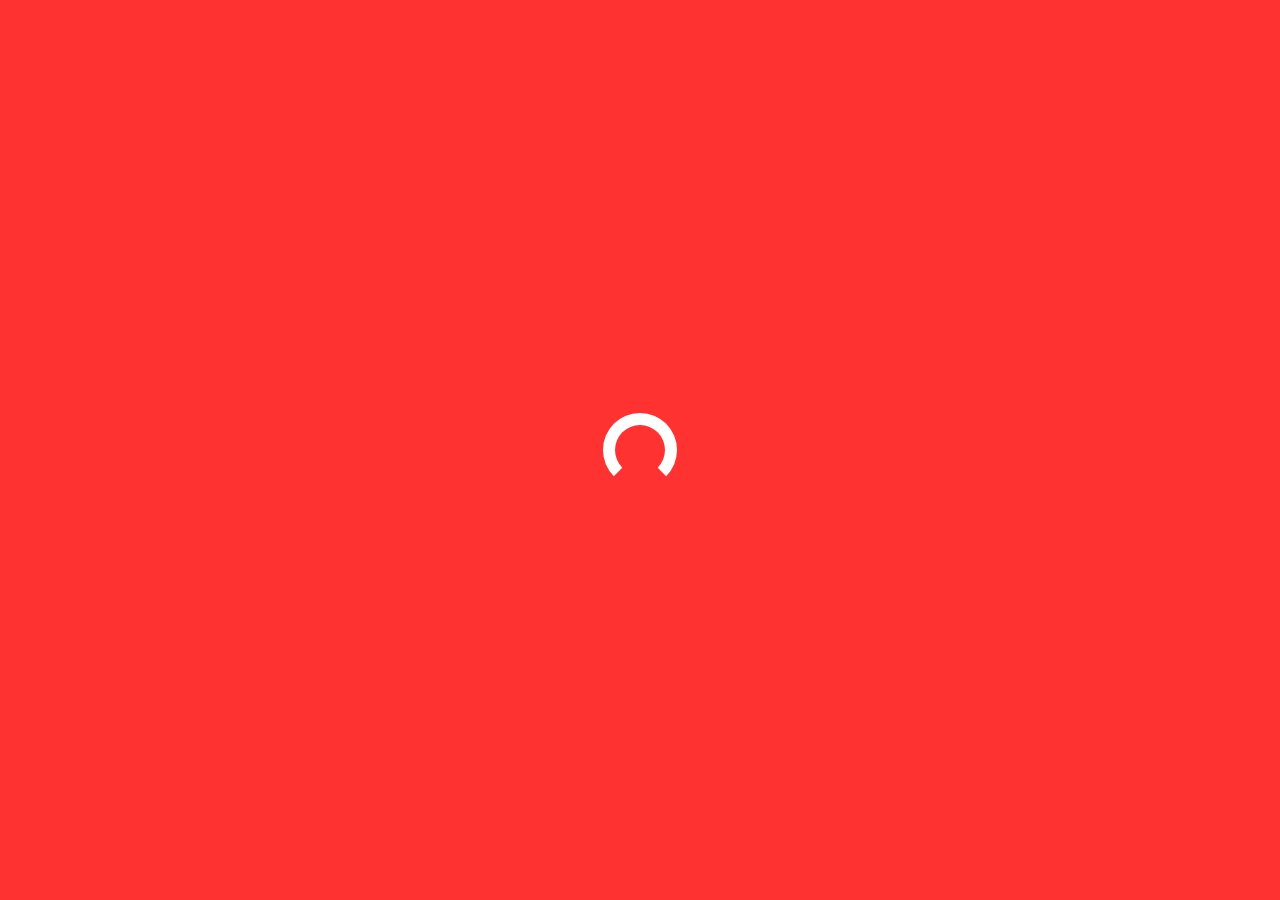
<file: index.html>
<!DOCTYPE html>
<html lang="en">
<head>
    <!-- Global site tag (gtag.js) - Google Analytics -->
<script async src="https://www.googletagmanager.com/gtag/js?id=UA-168139987-1"></script>
<script>
  window.dataLayer = window.dataLayer || [];
  function gtag(){dataLayer.push(arguments);}
  gtag('js', new Date());

  gtag('config', 'UA-168139987-1');
</script>

    <meta charset="UTF-8">
    <meta name="viewport" content="width=device-width, initial-scale=1.0">
    <meta http-equiv="X-UA-Compatible" content="ie=edge">
    <title>Portfolio | Kalash Jindal</title>
    <link rel="stylesheet" href="https://cdnjs.cloudflare.com/ajax/libs/animate.css/3.7.0/animate.min.css">
    <link href="https://fonts.googleapis.com/css?family=Comfortaa:700" rel="stylesheet">
    <script src="https://code.jquery.com/jquery-3.3.1.min.js" integrity="sha256-FgpCb/KJQlLNfOu91ta32o/NMZxltwRo8QtmkMRdAu8=" crossorigin="anonymous"></script>
    <link rel="stylesheet" href="https://use.fontawesome.com/releases/v5.7.1/css/all.css" integrity="sha384-fnmOCqbTlWIlj8LyTjo7mOUStjsKC4pOpQbqyi7RrhN7udi9RwhKkMHpvLbHG9Sr" crossorigin="anonymous">
    <link rel="stylesheet" href="index.css">
</head>
<body>
    <div id="loading">
        <div id="spinner"></div>
    </div>

    <div id="particles-js"></div>

    <div id="box">
        <div class="box1 onlywide animated bounceOutLeft" style="animation-delay:1.7s;"></div>
        <div class="box2 onlywide animated bounceOutLeft" style="animation-delay:1.8s;"></div>
        <div class="box2 onlywide animated bounceOutLeft" style="animation-delay:1.9s;"></div>
        <div class="box2 animated bounceOutRight" style="animation-delay:1.9s;"></div>
        <div class="box2 onlywide animated bounceOutRight" style="animation-delay:1.8s;"></div>
        <div class="box2 onlywide animated bounceOutRight" style="animation-delay:1.7s;"></div>
    </div>

    <a id="about" onclick="showabout()" class="animated fadeIn" style="animation-delay:2.2s;">About</a>
    <a id="work" onclick="showwork()" class="animated fadeIn" style="animation-delay:2.2s;">Work</a>
    <a id="contact" onclick="showcontact()" class="animated fadeIn" style="animation-delay:2.2s;">Contact</a>
    <div id="middle" class="animated slideInDown" style="animation-delay:2.0s;">
        <h2>Radheyyy Radheyyy</h2>
        <h1>Kalash Jindal</h1>
        <h2> Indian </h2>
        <h2>Data Science Enthusiast / Programmer / Blogger </h2>
        <h2>Backend Developer</h2>
        <div id="menu">
            <a onclick="showabout()">About Me</a>
            <a onclick="showwork()">Work</a>

            <a onclick="showcontact()">Contact</a>
        </div>
        <table>
                <tr>
                    <td class="animated zoomIn" style="animation-delay:2.2s;"><a class="social" href="https://www.linkedin.com/in/kalashj16/" target="_blank"><i class="fab fa-linkedin"></i></a></td>
                    <td class="animated zoomIn" style="animation-delay:2.2s;"><a class="social" href="https://github.com/erickeagle" target="_blank"><i class="fab fa-github"></i></a></td>
                    <td class="animated zoomIn" style="animation-delay:2.2s;"><a class="social" href="https://www.youtube.com/channel/UC2npqxAmeQzWp5ZWQneQOJw" target="_blank"><i class="fab fa-youtube"></i></a></td>
                    <td class="animated zoomIn" style="animation-delay:2.6s;"><a class="social" href="https://www.kaggle.com/kalashj16" target="_blank"><i class="fab fa-kaggle"></i></a></td>
                    <td class="animated zoomIn" style="animation-delay:2.2s;"><a class="social" href="https://medium.com/@jindalkalash298" target="_blank"><i class="fab fa-medium"></i></a></td>
                    <td class="animated zoomIn" style="animation-delay:2.2s;"><a class="social" href="https://www.facebook.com/kalashj16" target="_blank"><i class="fab fa-facebook"></i></a></td>
                    <td class="animated zoomIn" style="animation-delay:2.4s;"><a class="social" href="https://twitter.com/erickeagle8" target="_blank"><i class="fab fa-twitter"></i></a></td>
                    <td class="animated zoomIn" style="animation-delay:2.6s;"><a class="social" href="https://instagram.com/tech.boomerang?igshid=19merspx2wuuj" target="_blank"><i class="fab fa-instagram"></i></a></td>



                </tr>
        </table>

        <div>
        <div class="elfsight-app-802911c5-f1b7-4da9-a44d-4a3c03aaa2fa"></div>
        <script src="https://apps.elfsight.com/p/platform.js" defer></script>
        </div>

    </div>

    

    <div id="work_container" class="container">
        <div onclick="closework()"><i class="fas fa-angle-right"></i></div>
        <h1>Experience</h1>
        
        <section>
            <ul>

            <li><h2>Data Science Intern At BeingDatum</h2></li>
                <p>Duration : 6 Months</p> 
            <p>
                In this Internship, I have worked on building Data Science applications, including setting up of databases, use of Python and Flask frameworks to build application designs, codebase, build appropriate unit tests, integration tests and deployment scripts including advanced machine learning full-stack development and integration of code in the web applications. Along with that, I had also written some blogs related to Data Science and machine learning which is published on the BeingDatum portal. I have worked on various use cases like HR Analytics, Cat- Dog classification and achieving 87% validation accuracy, Rock Paper Scissor, reading the documentation and implementing it on datasets, scraping of data using selenium, also worked on design the UI for the intern page for the BeingDatum portal using Flask Api where each intern use cases demo are present. 
            </p>
            <li><h2>Data Analtyics Intern At The Shaadi Times</h2></li>
               <p>Duration : 1 Months</p>
            <p>
               In this internship, I have worked as a data analyst for analyzing the COVID data present on different website and it impacts on the Overhauling of Education System and Learning habits [Use of Online learning via Zoom, Hangout, and other apps].
            </p>
        </ul>
    </section>
    
        <h1>Projects</h1>
        <ul>
        <section>
            
            <li><h2>Optimizing the time of the String Matching on Large Dataset</h2></li>
            <p>
                It's very difficult to deal with the large dataset for match the string with the traditional libraries like Fuzzy Wuzzy, ftfy,Levenshtein,etc. For example, We are matching from two file each having 10k entries then if we want to perform string matching between two columns of each files, taking only 100 entries from first file and second file is consumed fully and store the percent similarity and matched entry on the first file. Then for Fuzzy-Wuzzy,if it took 15 seconds in my system (Configuration of my system is i7 8th generation processor having 8 GB Ram and 4 GB Nvidia GeForce GTX 1050ti.), when I am utilizing the GPU. If we take whole file then the consumed is approx is 1500 seconds and if our data is lakhs then the time consumed is much high.
                Then in place of Fuzzy-Wuzzy we can match the strings using the NLP Algorithm which is based on n-grams and tf-idf which can match both the file in one go in appox 8-10 sec. Which is really-really fast than any other string matching package.
            </p>
            <div id="used">
                <div><i class="fas fa-circle"></i>&nbsp;NLP</div>
                <div><i class="fas fa-circle"></i>&nbsp;Python</div>
                <div><i class="fas fa-circle"></i>&nbsp;Sk-learn</div>
                <div><i class="fas fa-circle"></i>&nbsp;Machine Learning</div>
                <div><i class="fas fa-circle"></i>&nbsp;Jupyter</div>
            </div>
        </section>
        <section>
            <li><h2>Dog-Cat-Classification-using-CNN</h2></li>
            <p>
                Using the dataset containing the dogs and cats images of around 24k+, I have trained the model using CNN, designing it's architecture and after training the model for 13 hrs at last I got 94% accuracy. And saving the model then deploying it using flask and rendering simple HTML template.

            </p>
            <div id="used">
                <div><i class="fas fa-circle"></i>&nbsp;CNN</div>
                <div><i class="fas fa-circle"></i>&nbsp;Python</div>
                <div><i class="fas fa-circle"></i>&nbsp;Deep Learning</div>
                <div><i class="fas fa-circle"></i>&nbsp;Flask</div>
                <div><i class="fas fa-circle"></i>&nbsp;HTML</div>
            </div>
        </section>
        
        <section>
            <li><h2>Visualizing the Telco Churn Dataset and picking up the important features</h2></li>
            <p>
                In this project, I have worked on the unbalanced dataset then doing the feature engineering to get the important features to train our classifer. I have visualized the columns using the matplotlib, and then doing upsampling  the minority class equal to majority class then training the data set 
            </p>
            <div id="used">
                <div><i class="fas fa-circle"></i>&nbsp;HTML5</div>
                <div><i class="fas fa-circle"></i>&nbsp;CSS3</div>
                <div><i class="fas fa-circle"></i>&nbsp;Javascript</div>
            </div>
        </section>
        <section>
            <li><h2>HR Analytics</h2></li>
            <p>
                HR Analytics, as the name suggests is the tool for HR to suggest the top 10 jobs from the dataset based on the skills of the person. There are two versions of this tool. In the First version, I have used pyreparser for extracting the skills from the resume and the second version is manually providing the skills as the input. Both have there UI based on their input type. The dataset is created via scrapping of the glassdoor website using selenium and beautiful soup, around 1923 jobs are extracted. And for matching the job description and the skills, I have used the NLP algorithm which is based on n-grams, tf-idf, and KNN is used for finding the best jobs for the person. At last deployed both the version using Flask and rendering is done using simple html templates.
            </p>
            <div id="used">
                <div><i class="fas fa-circle"></i>&nbsp;Python</div>
                <div><i class="fas fa-circle"></i>&nbsp;Scraping</div>
                <div><i class="fas fa-circle"></i>&nbsp;Sk-learn</div>
                <div><i class="fas fa-circle"></i>&nbsp;HTML</div>
                <div><i class="fas fa-circle"></i>&nbsp;Flask</div>
                <div><i class="fas fa-circle"></i>&nbsp;NLP</div>
            </div>
        </section>
        <section>
            <li><h2>Rock Paper Scissor</h2></li>
            <p>
                It's a simple rock paper scissor game. The code is written in python and deployed using flask with having three difficulty level.
            </p>
            <div id="used">
                <div><i class="fas fa-circle"></i>&nbsp;Python</div>
                <div><i class="fas fa-circle"></i>&nbsp;Flask</div>
                <div><i class="fas fa-circle"></i>&nbsp;Html</div>
            </div>
        </section>
         <section>
            <li><h2>Fantasy Cricket Game Using Python</h2></li>
            <p>
                This game is small version of dream 11. I have work on this project while completing my python training via Internshala. In this project, I have used python for coding, sqlite for maintaing the database and PyQt designer for UI designing.
            </p>
            <div id="used">
                <div><i class="fas fa-circle"></i>&nbsp;Python</div>
                <div><i class="fas fa-circle"></i>&nbsp;SqLite</div>
                <div><i class="fas fa-circle"></i>&nbsp;PyQt</div>
            </div>
        </section>

        <section>
            <li><h2>Bollywood Word Analogies</h2></li>
            <p>
                In this project, I have worked with the Word2Vec model for finding the analogies of the word, i.e, used to complete the sentence “a is to b and c is to __”. The goal is to find out the correct word, I have measured the cosine similarity of the word vectors of (b-a) and (v-c). Here, v is the list of word vectors present in the vocab of the word2vec model.
            </p>
            <div id="used">
                <div><i class="fas fa-circle"></i>&nbsp;Python</div>
                <div><i class="fas fa-circle"></i>&nbsp;Word Embedding</div>
                <div><i class="fas fa-circle"></i>&nbsp;NLP</div>
                <div><i class="fas fa-circle"></i>&nbsp;Sk-learn</div>
            </div>
        </section>

        <section>
            <li><h2>Cartpole Playing Game using Reinforcement Learning</h2></li>
            <p>
               A Cartpole (prebuild API by OpenAI GYM) is placed in the one-dimensional track having a pole
                which can move either left or right. The goal is to make the left and the right momentum in such a way that the pole does not fall down from a certain angle. So, I have used the GYM library for
                importing the Cartpole model and Q- learning principle to design the algorithm for constantly
                making momentum of the pole to achieve the highest accuracy.
            </p>
            <div id="used">
                <div><i class="fas fa-circle"></i>&nbsp;Python</div>
                <div><i class="fas fa-circle"></i>&nbsp;Reinforcement Learning</div>
                <div><i class="fas fa-circle"></i>&nbsp;OpenAI Gym</div>
            </div>
        </section>
         <section>
            <li><h2>Emoji Prediction using LSTM</h2></li>
            <p>
                This project is based on sensing the right emoji from the set of emoji according to the sentiment of the piece of line. While modeling the neural network, I have used LSTM for it with activation function softmax and GloVe ( Global Vector For Word representation), which is an unsupervised learning algorithm for obtaining the vector representation of words. Training is performed on aggregated global word-word co-occurrence statistics from a corpus, and the resulting representations showcase interesting linear substructures of the word vector space. Adam is used for optimizing the model, the loss is categorical cross-entropy.
            </p>
            <div id="used">
                <div><i class="fas fa-circle"></i>&nbsp;Python</div>
                <div><i class="fas fa-circle"></i>&nbsp;NLP</div>
                <div><i class="fas fa-circle"></i>&nbsp;Transfer Learning</div>
            </div>
        </section>
         <section>
            <li><h2>Image Classification using SVM</h2></li>
            <p>
                I have worked on a support vector machine for extracting the features from the training
                dataset containing images of dog, cat, horse, and humans of around 800. Applying data
                augmentation for increasing the size of the dataset and using SVM for classifying the testing set into 4
                classes.
            </p>
            <div id="used">
                <div><i class="fas fa-circle"></i>&nbsp;Python</div>
                <div><i class="fas fa-circle"></i>&nbsp;SVM</div>
            </div>
        </section>
        <li><h2>Odd One Out</h2></li>
            <p>
                This project works to find out the odd one out, i.e, the least similar element out from any inputted list. Word2Vec model using Gensim(pre-trained model)is used for word embedding(vector
                representation of the words)
                            </p>
            <div id="used">
                <div><i class="fas fa-circle"></i>&nbsp;Python</div>
                <div><i class="fas fa-circle"></i>&nbsp;Word Embedding</div>
                <div><i class="fas fa-circle"></i>&nbsp;Gensim</div>
            </div>
        </section>
        <li><h2>Sentimental Analysis using LSTM on IMDB Dataset</h2></li>
            <p>
                This project is similar to Sentimental analysis using MLP but this time I have used LSTM
            </p>
            <div id="used">
                <div><i class="fas fa-circle"></i>&nbsp;Python</div>
                <div><i class="fas fa-circle"></i>&nbsp;RNN</div>
                <div><i class="fas fa-circle"></i>&nbsp;Sk-Learn</div>
            </div>
        </section>
        <li><h2>Sentimental Analysis using MLP on IMDB Dataset</h2></li>
            <p>
                I have worked on the IMDB dataset for checking the sentiment of the reviews given by
                the reviewers either the review are positive or negative which to lead to giving the movie rating out of 5. I have also implemented the concept of early stopping, to overcome the overfitting problem.
            </p>
            <div id="used">
                <div><i class="fas fa-circle"></i>&nbsp;Python</div>
                <div><i class="fas fa-circle"></i>&nbsp;Neural Networks</div>
 
            </div>
        </section>
        <li><h2>Text Generation using Markov Chain</h2></li>
            <p>
                I have worked on a probabilistic model for text/natural language generation. Using
                the Markov Chain algorithm for generating the text up to a certain length.
            </p>
            <div id="used">
                <div><i class="fas fa-circle"></i>&nbsp;Python</div>
                <div><i class="fas fa-circle"></i>&nbsp;NLP</div>
                <div><i class="fas fa-circle"></i>&nbsp;Markov Chains</div>
            </div>
        </section>
        <li><h2>Titanic Survivor Prediction using Decision Trees</h2></li>
            <p>
                Titanic Survivor is the very first challenge of Kaggle. In this problem, I have used decision trees for predicting whether a person will survive or not on the testing data.
            </p>
            <div id="used">
                <div><i class="fas fa-circle"></i>&nbsp;Python</div>
                <div><i class="fas fa-circle"></i>&nbsp;Decision Tree</div>
                <div><i class="fas fa-circle"></i>&nbsp;Random Forest</div>
                <div><i class="fas fa-circle"></i>&nbsp;SK-learn</div>
            </div>
        </section>
                <section>
            <li><h2>Air Quality Prediction</h2></li>
            <p>
                Dataset used in this project is of the different places with having 5 features. So, I have used Linear
                regression with multiple features for finding out the air quality of testing data and at last, I achieve
                an accuracy of 98%.
            <div id="used">
                <div><i class="fas fa-circle"></i>&nbsp;Linear Regression</div>
                <div><i class="fas fa-circle"></i>&nbsp;Python</div>
                
            </div>
        </section>
        <section>
            <li><h2>Diabetics Detection</h2></li>
            <p>
                This project is modeled using the KNN and the dataset used is of people of any country having high diabetics patients and the goal is to find out that the patient is diabetic or not on testing data, I have used binary classifier for classifying the possibility.
            </p>
            <div id="used">
                <div><i class="fas fa-circle"></i>&nbsp;Python</div>
                <div><i class="fas fa-circle"></i>&nbsp;CSS3</div>
                <div><i class="fas fa-circle"></i>&nbsp;Javascript</div>
            </div>
        </section>
        <section>
            <li><h2>Hard Work Pays Off</h2></li>
            <p>
                This project is based on the data of the students and how they performed in the evaluation exam. And I have implemented Linear Regression for finding out the time students are spending daily for practising coding. R2 Score is used for calculating the accuracy and I got 99% accuracy.
            </p>
            <div id="used">
                <div><i class="fas fa-circle"></i>&nbsp;Python</div>
                <div><i class="fas fa-circle"></i>&nbsp;Linear Regression</div>
            </div>
        </section>
        <section>
            <li><h2>Separating Chemicals</h2></li>
            <p>
                I have worked on logistic regression to create a model to solve this challenge. Dataset is labeled with 0 and 1 with each having 3 features and moto is to label the testing data. I attain 96% accuracy.
            </p>
            <div id="used">
                <div><i class="fas fa-circle"></i>&nbsp;Python</div>
                <div><i class="fas fa-circle"></i>&nbsp;Logistic Regression</div>
            </div>
        </section>


    </div>
    <div id="about_container" class="container">
            <div onclick="closeabout()"><i class="fas fa-angle-left"></i></div>
            <h1>About</h1>
            <section>
                <h2>About Me</h2>
                <p>
                   Data is present all around us, the main purpose is how to use that data in the right way.
                </p>
                <p>
                   I am Kalash Jindal. 
                   I am a pre-final year B.Tech Student. I am well versed with some of the important libraries such as sci-kit learn, Keras, pandas, etc. and implemented the machine learning the algorithm on datasets available on the internet which include MNIST dataset, on which I used the classification algorithm to identify handwritten digits. Similarly, I applied sentimental analysis on the IMDB dataset, carried out facial recognition using OpenCV and KNN, predicted movie reviews using LSTM, classified pokemon from a pokemon dataset using CNN and transfer learning and other similar problems. I have worked on building GUI using the PyQt module and know about implementing a database with a good grasp of data structures with moderate coding skills. I am quick at grasping new concepts and their implementation.

                </p>
            </section>
            <section>
                <h2>Skills</h2>
                <div id="used">
                    <section>
                    <div><i class="fas fa-circle"></i>&nbsp;Python</div>
                    <div><i class="fas fa-circle"></i>&nbsp;Machine Learning</div>
                    <div><i class="fas fa-circle"></i>&nbsp;Data Structures & Algorithms</div>
                    <div><i class="fas fa-circle"></i>&nbsp;Linear Algebra</div>
                    <div><i class="fas fa-circle"></i>&nbsp;Statistics</div>
                    <div><i class="fas fa-circle"></i>&nbsp;Data Visualization</div>
                    <div><i class="fas fa-circle"></i>&nbsp;Data Analytics</div>
                    <div><i class="fas fa-circle"></i>&nbsp;Deep Learning</div>
                    </section>
                    <section>
                    <div><i class="fas fa-circle"></i>&nbsp;Neural Networks</div>
                    <div><i class="fas fa-circle"></i>&nbsp;Calculus</div>
                    <div><i class="fas fa-circle"></i>&nbsp;Natural Language Proessing</div>
                    <div><i class="fas fa-circle"></i>&nbsp;Flask</div>
                    <div><i class="fas fa-circle"></i>&nbsp;SQLite</div>
                    <div><i class="fas fa-circle"></i>&nbsp;HTML</div>
                    <div><i class="fas fa-circle"></i>&nbsp;CSS</div>
                    <div><i class="fas fa-circle"></i>&nbsp;GO Lang</div>
                    <div><i class="fas fa-circle"></i>&nbsp;Graphical User Interface</div>
                    </section>
                </div>
            </section>
            <section>
                <h2>Certifications</h2>
                <p>
                    <li>Building Clustering Models with sk-learn via Pluralsight</li>
                    <br>
                    <li>Building Regression Models with sk-learn via Pluralsight</li>                    
                    <br>
                    <li>Building Classification Models with SK-Learn via Pluralsight</li>
                    <br>
                    <li>Building Your First Classification Model via Pluralsight</li>
                    <br>
                    <li>Learn Go via Codecademy</li>
                    <br>
                    <li>Machine Learning Master Course Via Coding Blocks</li>
                    <br>
                    <li>Divide and Conquer, Sorting and Searching and Randomized Algorithms By Standford University via coursera</li>
                    <br>
                    <li>Introduction to Data Science In Python By University of Michigan via Coursera</li>
                    <br>
                    <li>Programming with Python Training via Internshala</li>
                    <br>
                    <li> Certificate Program in Swift for Office starters Using Microsoft word and Outlook 2007</li>
                </p>
            </section>
            <section>
                <h2>Academics</h2>
                <p>
                   <li>8.6/10.0 CGPA in B.Tech(Computer Science & Engineering) From FGIET, Raebareli</li>
                   <br>
                   <li>84.4/100 Percentage in Intermediate From Agarwal Public Inter College, Sitapur in year 2016</li>
                   <br>
                   <li>90.1/100 Percentage in High School From Agarwal Public Inter College, Sitapur in year 2014</li>
                </p>
            </section>
             <section>
                <h2>Workshops & Events</h2>
                <p>
                    
                    <li>Building Api with Python via Codegyan</li>
                    <br>
                    <li>Building Neural Networks in simple way via Codegyan </li>
                    <br>
                    <li>Creating Blog using Django and Bootstrap via Codegyan</li>
                    <br>
                    <li>Linear Regression using Python via Codegyan</li>
                    <br>
                    <li>Entrepreneurship Awareness Camp implemented by CTED in association with EDII</li>
                    <br>
                    <li>Google Cloud OnBoard: Big Data & Machine Learning</li>
                    <br>
                    <li>IoT Challenge 2019 by i3indiya Technologies in association with Radiance'19 IIT Bombay</li>
                    <br>
                    <li>Sensor Botix by TechieNest Pvt.Ltd in association with IIT Bhubanseswar</li>
                </p>
            </section>
            <section>
                <h2>Hobbies</h2>
                <div id="used">
                    <section>
                    <div><i class="fas fa-circle"></i>&nbsp;Listening Music</div>
                    <div><i class="fas fa-circle"></i>&nbsp;Table Tennis</div>
                    <div><i class="fas fa-circle"></i>&nbsp;Internet Surfing</div>
                    <div><i class="fas fa-circle"></i>&nbsp;Cooking</div>
                    <div><i class="fas fa-circle"></i>&nbsp;Reading Books</div>
                    <section>
                    <div><i class="fas fa-circle"></i>&nbsp;Xbox gaming</div>
                    <div><i class="fas fa-circle"></i>&nbsp;Travelling</div>
                    <div><i class="fas fa-circle"></i>&nbsp;Sketching</div>
                    <div><i class="fas fa-circle"></i>&nbsp;Rubic's Cube</div>
                    <div><i class="fas fa-circle"></i>&nbsp;Photography</div>
                    </section>
                    </section>
                </div>
            </section>
        </div>
          <div id="contact_container" class="container">
            <div onclick="closecontact()"><i class="fas fa-angle-down"></i></div>
            <h1>Contact</h1>
            <section>
                <h2>Contact Me</h2>
                <p>
                    <form action="mailto:jindalkalash298@gmail.com" method="post" enctype="text/plain">
                        <input type="text" placeholder="Your Name Please" name="Name" required>
                        <input type="mobile" placeholder="Mobile" name="Mobile" required>
                        <input type="email" placeholder="Email" name="Email" required><br>
                        <textarea placeholder="Your Message" name="Message" required rows="5"></textarea><br>
                        <button class="btn_one" >Send</button>
                    </form> 
                </p>
            </section>
        </div>
        <div id="footer">
        
            
    
    <script src="index.js" type="text/javascript"></script>
    <script src="particles.js"></script>
    <script src="app.js"></script>
    </div>
    
</body>
</html>
</file>
<file: index.css>
@import url('https://fonts.googleapis.com/css?family=Josefin+Sans');

body {
    padding:0px;
    margin:0px;
    background:linear-gradient(0deg,rgba(0,0,0,0.5),rgba(0,0,0,0.5)),url("https://miro.medium.com/max/2000/1*_gg1Te-7SJfk9E2D-mORfw.png") center center;
    background-size:cover;
    width:100vw;
    height:100vh;
    overflow:hidden;
    font-family: 'Josefin Sans', sans-serif;
}
#loading {
    width: 100vw;
    height: 100vh;
    position: fixed;
    background:rgb(255, 50, 50);
    z-index: 999;
    display: flex;
    justify-content: center;
    flex-direction: column;
    align-items: center;
}
#spinner {
    animation: rotate 0.56s infinite linear;
    width:50px;
    height:50px;
    border:12px solid #fff;
    border-bottom:12px solid rgb(255, 50, 50);
    border-radius:50%;
    margin:0;
}
@keyframes rotate {
    0% {transform: rotate(0deg);}
    100% {transform: rotate(360deg);}
}
#box {
    width:100vw;
    height:100vh;
    z-index:9;
    position:fixed;
    top:0;
}
#box div {
    width:16.66vw;
    height:100%;
    display:inline-block;
}
.box1 {
    background:rgb(255, 50, 50);
}
.box2 {
    background:rgb(255, 50, 50);
    margin-left:-5px;
}
#menu {
    width:100%;
    text-align:center;
    margin:6vh 0px;
    display:none;
}
#menu a {
    margin:0px 6%;
    font-size:19px;
    color:#fff;
    text-decoration:underline;
}
#middle {
    width:100vw;
+    height:90vh;
    display:flex;
    flex-direction:column;
    justify-content:center;
    position:fixed;
    top:0;
    text-align:center;
    z-index:1;
    color:#fff;
    padding-bottom:10vh;
}
#middle h1 {
    color:rgb(255, 50, 50);
    font-size:70px;
    text-decoration:underline;
}
#about {
    width:10vw;
    height:10vw;
    text-align:center;
    font-size:25px;
    transform:rotate(-90deg);
    background:transparent;
    color:#fff;
    position:fixed;
    left:0;
    bottom:40vh;
    display:flex;
    flex-direction: column;
    justify-content:center;
    z-index:4;
    transition:0.4s ease-in-out;
    border-radius:0px 0px 100px 100px;
}
#work {
    width:10vw;
    height:10vw;
    text-align:center;
    font-size:25px;
    transform:rotate(90deg);
    background:transparent;
    color:#fff;
    position:fixed;
    right:0;
    bottom:40vh;
    display:flex;
    flex-direction: column;
    justify-content:center;
    z-index:4;
    transition:0.4s ease-in-out;
    border-radius:0px 0px 100px 100px;
}
#contact {
    width:10vw;
    height:10vw;
    text-align:center;
    font-size:25px;
    background:transparent;
    color:#fff;
    position:fixed;
    bottom:0;
    left:45vw;
    display:flex;
    flex-direction: column;
    justify-content:center;
    z-index:4;
    transition:0.4s ease-in-out;
    border-radius:100px 100px 0px 0px;
}
#about:hover {
    background:rgba(255,50,50,0.5);
    cursor:pointer;
}
#work:hover {
    background:rgba(255,50,50,0.9);
    cursor:pointer;
}
#contact:hover {
    background:rgba(255,50,50,0.9);
    cursor:pointer;
}
#middle table {
    width:30%;
    margin:6vh auto;
}
#middle table tr td {
    text-align:center;
}
.social {
    color:#fff;
    font-size:22px;
    border-radius:50%;
    transition:0.4s ease-in-out;
    margin:0px 8px;
    text-align:center;
}
.social:hover { 
    cursor: pointer;
    color:rgb(255, 50, 50);
}
.container {
    width:90vw;
    height:90vh;
    padding:5vh 5vw;
    background:rgb(255, 50, 50);
    color:#fff;
    z-index:9;
    position:fixed;
    max-height:100vh;
    overflow-y:auto;
    display:none;
}
.container div {
    font-size:25px;
    margin:20px 0px;
    transition:0.4s ease-in-out;
}
.container div:hover {
    cursor:pointer;
}
.container section {
    margin:8vh 0px;
}
#used div{
    font-size:14px !important;
    display:inline-block;
    padding:8px 10px;
    border:2px solid #fff;
    margin:0px 10px;
    border-radius:50px;
}
#used:hover {
    cursor:text;
}
#used div:hover {
    cursor:text;
}
.container h1 {
    font-size:60px;
    text-decoration:underline;
}
.container p {
    font-size:21px;
}
.btn_one {
    font-size:18px;
    font-family: 'Josefin Sans', sans-serif;
    color:#fff;
    background:transparent;
    border:3px solid #fff;
    padding:8px 40px;
    border-radius:80px;
    font-weight:bold;
    margin:2vh 10px;
    transition:0.4s ease-in-out;
}
.btn_one:hover {
    cursor:pointer;
    color:rgb(255, 50, 50);
    background:#fff;
}
.btn_two {
    font-size:18px;
    font-family: 'Josefin Sans', sans-serif;
    color:rgb(255, 50, 50);
    background:#fff;
    border:3px solid #fff;
    padding:8px 40px;
    border-radius:80px;
    font-weight:bold;
    margin:2vh 10px;
    transition:0.4s ease-in-out;
}
.btn_two:hover {
    cursor:pointer;
    padding:8px 60px;
}
.container form input {
    width:46%;
    margin:20px 1%;
    background:transparent;
    border:0px;
    border-bottom:3px solid rgba(255,255,255,0.5);
    padding:8px 10px;
    font-family: 'Poppins', sans-serif;
    font-size:18px;
    transition:0.4s ease-in-out;
    color:#fff;
    font-weight:bold;
}
.container form textarea {
    width:96%;
    margin:20px 1%;
    padding:8px 10px;
    border:0px;
    border-bottom:3px solid rgba(255,255,255,0.5);
    padding:8px 10px;
    font-family: 'Poppins', sans-serif;
    font-size:18px;
    background:transparent;
    resize:none;
    transition:0.4s ease-in-out;
    color:#fff;
    font-weight:bold;
}
.container form input:focus {
    outline:none;
    border-bottom:3px solid rgba(255, 255, 255,1);
}
.container form textarea:focus {
    outline:none;
    border-bottom:3px solid rgba(255, 255, 255,1);
}
::placeholder {
    color:#fff;
}
#footer {
    color:#fff;
    width:92vw;
    padding:5vh 4vw;
    text-align:right;
    position:fixed;
    z-index:1;
    bottom:0;
    font-size:16px;
    font-weight:bold;
}
#footer a {
    color:rgb(255, 50, 50) ;
}
#particles-js {
    position:fixed;
    width:100vw;
    height:100vh;
}
::-webkit-scrollbar {
    width:5px;
    height:5px;
}
::-webkit-scrollbar-track {
    background: #fff; 
}
::-webkit-scrollbar-thumb {
    background: rgb(255, 50, 50); 
}
::-webkit-scrollbar-thumb:hover {
    background: rgba(255, 50, 50,0.8); 
}
::selection {
	color: #fff;
	background: rgb(255, 50, 50);
}

@media (max-width: 800px){ 
    #about {
        display:none;
    }
    #contact {
        display:none;
    }
    #work {
        display:none;
    }
    #footer {
        text-align:center;
    }
    #middle {
        width:90vw;
        padding:0px 5vw;
    }
    #middle table {
        width:80%;
    }
    .container form input {
        width:90%;
    }
    .container form textarea {
        width:90%;
    }
    #menu {
        display:inline-block;
    }
    #onlywide {
        display:none !important;
    }
    .box2 {
        margin-left:0px !important;
    }
    #box div {
        width:100%;
    }
}

li {
  list-style-type: none;
  position: relative;
  padding-left: 15px;
}

li:before {
  content: "\25BA \0020";
  font-size: 12px;
  position: absolute;
  top: 5px;
  left: -10px;
}
</file>
